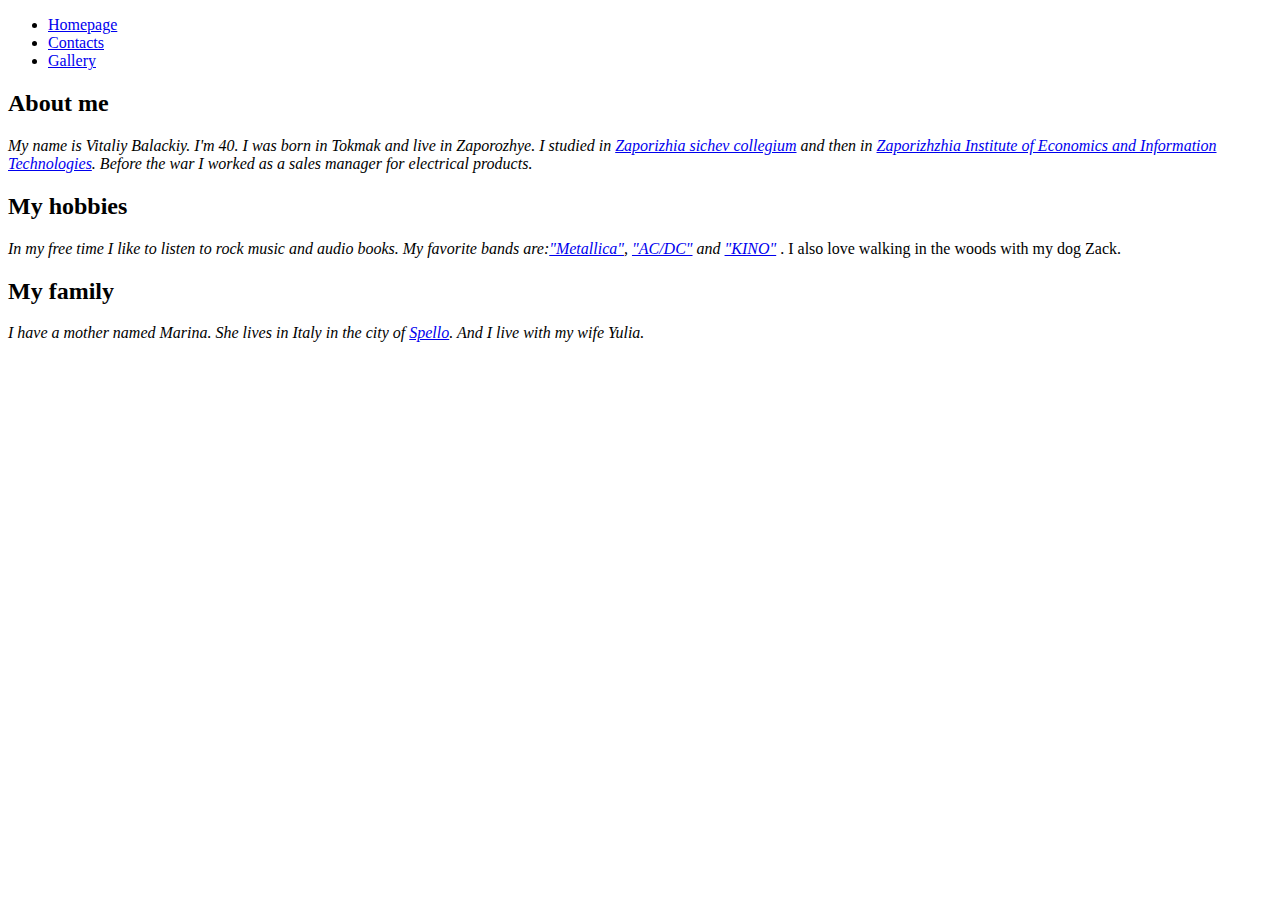
<file: Index.html>
<!DOCTYPE html>
<html lang="en">
<head>
	<meta charset="utf-8">
	<meta name="viewport" content="width=device-width, initial-scale=1">
	<title>About me</title>
</head>
<body>
	<header>
		<nav>
			<ul>
				<li><a href="#">Homepage</a></li>
				<li><a href="Pages/Contacts.html">Contacts</a></li>
				<li><a href="Pages/Gallery.html">Gallery</a></li>
			</ul>

		</nav>
	</header>
	<main>
		<div>
	<h2>About me</h2>
		<p>  
			<i>
				My name is Vitaliy Balackiy. I'm 40. I was born in Tokmak and live in Zaporozhye. I studied in <a href="https://www.google.com/url?sa=t&rct=j&q=&esrc=s&source=web&cd=&ved=2ahUKEwicqfC02o6DAxX7Q_EDHemUAaEQFnoECAwQAQ&url=https%3A%2F%2Fzski.com.ua%2F&usg=AOvVaw1LylUD25ljSY4xDGcd-K6Q&opi=89978449" target=labore>Zaporizhia sichev collegium</a> and then in  <a href="https://www.google.com/url?sa=t&rct=j&q=&esrc=s&source=web&cd=&ved=2ahUKEwitw_Ob3I6DAxUsXvEDHaFwDTgQFnoECAwQAQ&url=https%3A%2F%2Fwww.zieit.edu.ua%2F&usg=AOvVaw3q0eLXrHLGepOOdow_xcAr&opi=89978449" target=labore>Zaporizhzhia Institute of Economics and Information Technologies</a>. Before the war I worked as a sales manager for electrical products.
			</i>	

		</p>

	</div>

	<div>
		<h2>My hobbies</h2>
			<p>
				<i>
					In my free time I like to listen to rock music and audio books. My favorite bands are:<a href="https://cdn.media.amplience.net/i/metallica/Metallica_Group_72Seasons_Tim-Saccenti_05" target=labore>"Metallica"</a>, <a href="https://upload.wikimedia.org/wikipedia/ru/8/8b/AC-DC_-_Highway_to_Hell.jpg" target=labore>"AC/DC"</a> and <a href="https://scontent-ams4-1.xx.fbcdn.net/v/t39.30808-6/222119309_374449707374725_4919184369224365115_n.jpg?_nc_cat=110&ccb=1-7&_nc_sid=efb6e6&_nc_ohc=qIoA3euwuhgAX8tFv8t&_nc_ht=scontent-ams4-1.xx&oh=00_AfBwP4-wgtObeOlATLcwNVjltAnXsdsq90up-rCiSFI4pg&oe=657F0F54" target=labore>"KINO"</a> </i>. I also love walking in the woods with my dog Zack.
			</p>
	</div>

	<div>
		<h2>My family</h2>
			<p>
				<i>
					I have a mother named Marina. She lives in Italy in the city of <a href="https://www.google.com/url?sa=t&rct=j&q=&esrc=s&source=web&cd=&ved=2ahUKEwiaqpS3546DAxXWS_EDHUAQDNsQFnoECCsQAQ&url=https%3A%2F%2Fru.wikipedia.org%2Fwiki%2F%25D0%25A1%25D0%25BF%25D0%25B5%25D0%25BB%25D0%25BB%25D0%25BE&usg=AOvVaw2e3kzH_0fNcPstJ_EUmSUF&opi=89978449" target=labore>Spello</a>. And I live with my wife Yulia.
				</i>
			</p>
	</div>
	</main>

</body>
</html>
</file>
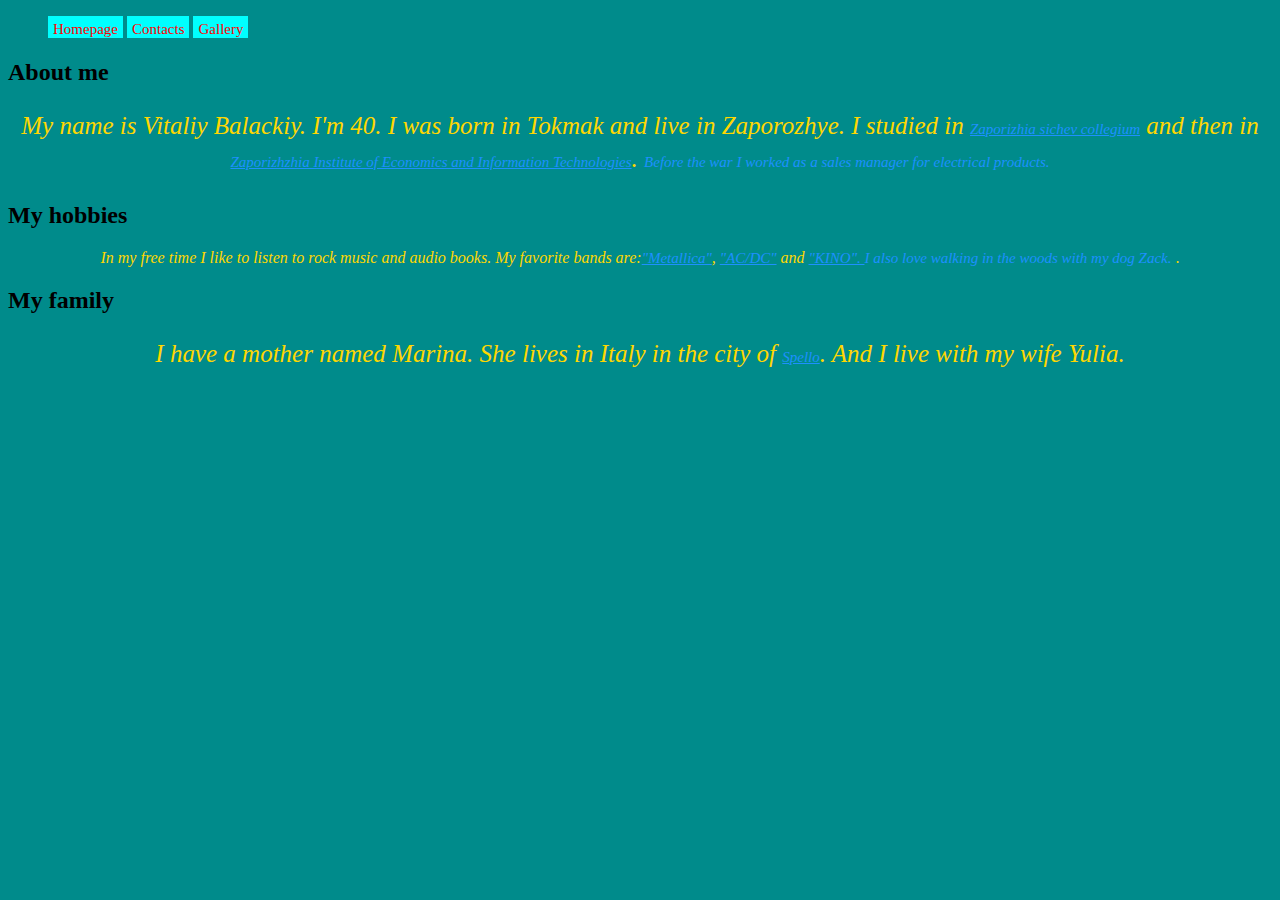
<file: CSS/Index.html>
<!DOCTYPE html>
<html lang="en">
<head>
	<meta charset="utf-8">
	<meta name="viewport" content="width=device-width, initial-scale=1">
	<title>About me</title>
	<link rel="stylesheet" type="text/css" href="CSS/Base.css">
</head>
<body>
	<header>
		<nav>
			<ul>
				<li><a href="#">Homepage</a></li>
				<li><a href="Pages/Contacts.html">Contacts</a></li>
				<li><a href="Pages/Gallery.html">Gallery</a></li>
			</ul>

		</nav>
	</header>
	<main>
		<div>
	<h2>About me</h2>
		<p class="HW">  
			<i>
				My name is Vitaliy Balackiy. I'm 40. I was born in Tokmak and live in Zaporozhye. I studied in <a href="https://www.google.com/url?sa=t&rct=j&q=&esrc=s&source=web&cd=&ved=2ahUKEwicqfC02o6DAxX7Q_EDHemUAaEQFnoECAwQAQ&url=https%3A%2F%2Fzski.com.ua%2F&usg=AOvVaw1LylUD25ljSY4xDGcd-K6Q&opi=89978449" target=labore>Zaporizhia sichev collegium</a> and then in  <a href="https://www.google.com/url?sa=t&rct=j&q=&esrc=s&source=web&cd=&ved=2ahUKEwitw_Ob3I6DAxUsXvEDHaFwDTgQFnoECAwQAQ&url=https%3A%2F%2Fwww.zieit.edu.ua%2F&usg=AOvVaw3q0eLXrHLGepOOdow_xcAr&opi=89978449" target=labore>Zaporizhzhia Institute of Economics and Information Technologies</a>. <a>Before the war I worked as a sales manager for electrical products.</a>
			</i>	

		</p>

	</div>

	<div>
		<h2>My hobbies</h2>
			<p>
				<i>
					In my free time I like to listen to rock music and audio books. My favorite bands are:<a href="https://cdn.media.amplience.net/i/metallica/Metallica_Group_72Seasons_Tim-Saccenti_05" target=labore>"Metallica"</a>, <a href="https://upload.wikimedia.org/wikipedia/ru/8/8b/AC-DC_-_Highway_to_Hell.jpg" target=labore>"AC/DC"</a> and <a href="https://scontent-ams4-1.xx.fbcdn.net/v/t39.30808-6/222119309_374449707374725_4919184369224365115_n.jpg?_nc_cat=110&ccb=1-7&_nc_sid=efb6e6&_nc_ohc=qIoA3euwuhgAX8tFv8t&_nc_ht=scontent-ams4-1.xx&oh=00_AfBwP4-wgtObeOlATLcwNVjltAnXsdsq90up-rCiSFI4pg&oe=657F0F54" target=labore>"KINO". </a><a>I also love walking in the woods with my dog Zack.</a> </i>. 
			</p>
	</div>

	<div>
		<h2>My family</h2>
			<p class="HW">
				<i>
					I have a mother named Marina. She lives in Italy in the city of <a href="https://www.google.com/url?sa=t&rct=j&q=&esrc=s&source=web&cd=&ved=2ahUKEwiaqpS3546DAxXWS_EDHUAQDNsQFnoECCsQAQ&url=https%3A%2F%2Fru.wikipedia.org%2Fwiki%2F%25D0%25A1%25D0%25BF%25D0%25B5%25D0%25BB%25D0%25BB%25D0%25BE&usg=AOvVaw2e3kzH_0fNcPstJ_EUmSUF&opi=89978449" target=labore>Spello</a>. And I live with my wife Yulia.
				</i>
			</p>
	</div>
	</main>

</body>
</html>
</file>
<file: CSS/CSS/Base.css>
p {
  text-align: center;
  color: #FFD700;
}
a{
  font-size: 15px;
  color:#1E90FF ;
}
body {
background-color:rgb(0, 139, 139); 
  }
.HW {
  font-family: Keetano Katakana Roman;
  font-size: 25px;
  text-align: center;
  color:#FFD700 ;
  line-height: 30px;
}
#Zack {
  font-family: GothicE;
  font-size: 20px;
  text-align: center;
  color:#00FF00 ;

}
#Ins {
  font-family: DS Crystal;
  font-size: 25px;
  color:#0000CD ;
}
.NP {
  font-family: Arlekino;
  font-size: 22px;
  color:#FFD700 ;
  }

nav > ul {
  list-style-type: none;
}

nav > ul > li {
  font-family: Arlekino;
  font-size: 20px;
  color: red;
  display: inline;
  background-color: #00FFFF;
}

nav > ul > li:hover {
  background-color: green;
}

nav > ul > li > a {
  text-decoration: none;
  color: #FF0000;
  border: 0px solid black;
  padding-right: 5px;
  padding-left: 5px;
  margin-right: 0px;
}
</file>
